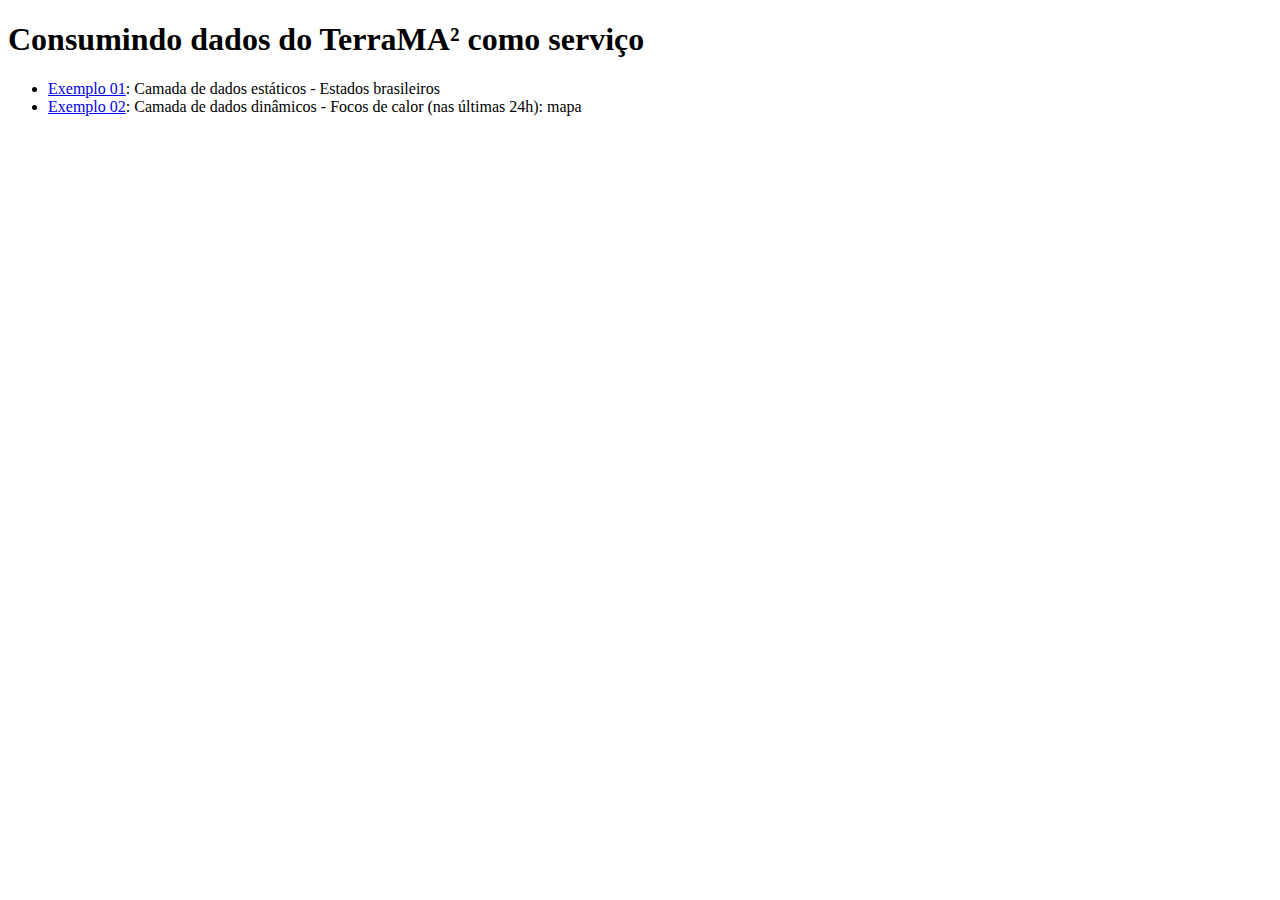
<file: index.html>
<!DOCTYPE html>
<html lang="pt-br">
<head>
    <meta charset="UTF-8">
    <meta name="viewport" content="width=device-width, initial-scale=1.0">
    <meta http-equiv="X-UA-Compatible" content="ie=edge">
    <title>Consumindo dados do TerraMA² como serviço</title>
</head>
<body>
    <h1>Consumindo dados do TerraMA² como serviço</h1>
    
    <ul>
        <li><a href="exemplos/exemplo-01.html">Exemplo 01</a>: Camada de dados estáticos - Estados brasileiros</li>
        <li><a href="exemplos/exemplo-02.html">Exemplo 02</a>: Camada de dados dinâmicos - Focos de calor (nas últimas 24h): mapa</li>
    </ul>
</body>
</html>
</file>
